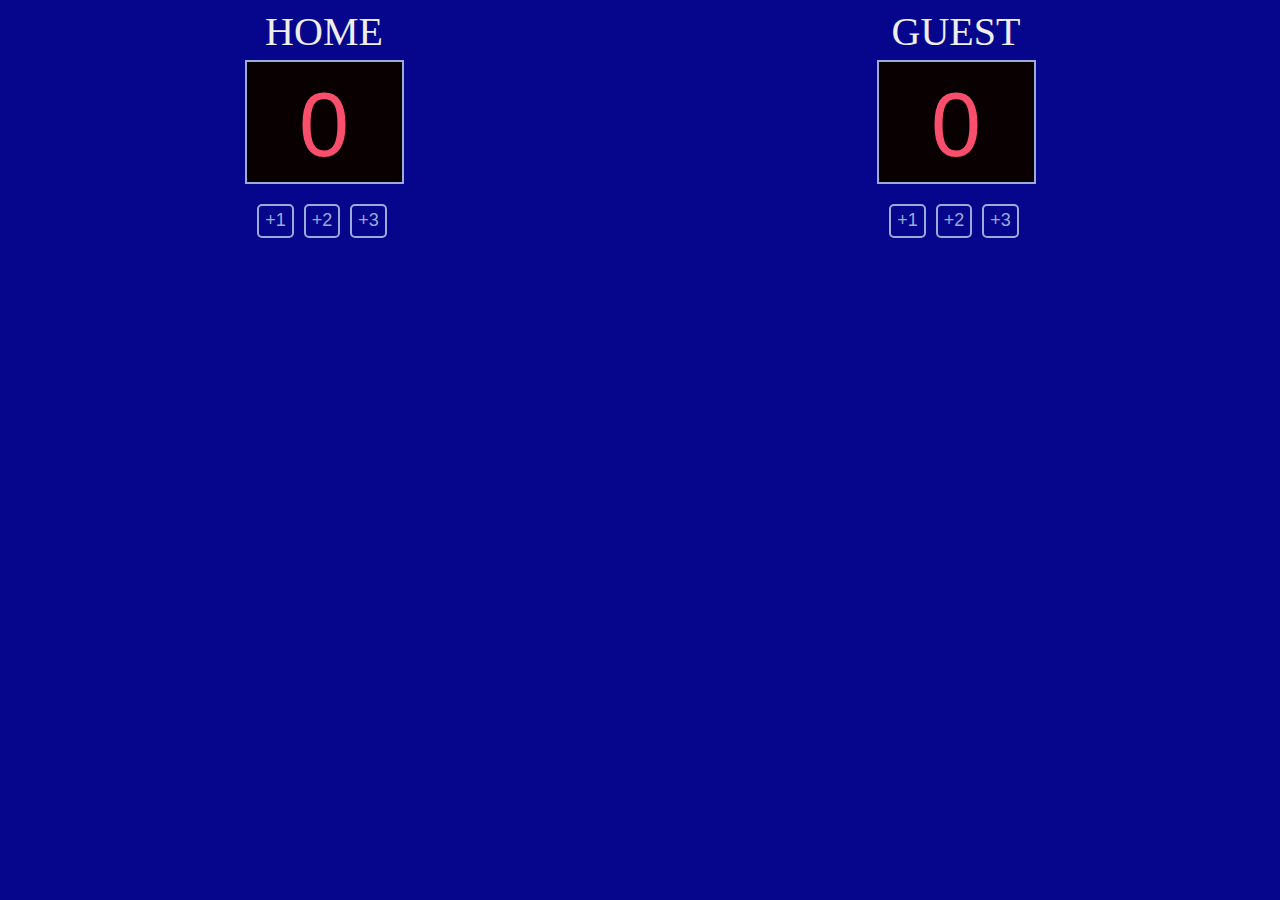
<file: basketball/index.html>
<!DOCTYPE html>
<html lang="en">
<head>
    <meta charset="UTF-8">
    <meta name="viewport" content="width=device-width, initial-scale=1.0">
    <title>BasketBall Scorecard</title>
    <link rel="stylesheet" href="style.css">
    <link href="https://fonts.cdnfonts.com/css/cursed-timer-ulil" rel="stylesheet">
                
</head>
<body>
    <div id="container">
        <div id="h">HOME
            <div class="scr" id="hss">0</div>
            <div class="points">
                <button id="hs1">+1</button>
                <button id="hs2">+2</button>
                <button id="hs3">+3</button>
            </div>
        </div>
        <div >GUEST
            <div class="scr" id="gss">0</div>
            <div class="points">
                <button id="gs1">+1</button>
                <button id="gs2">+2</button>
                <button id="gs3">+3</button>
            </div>
        </div>
    </div>
    <script src="index.js"></script>
</body>
</html>
</file>
<file: basketball/style.css>
body{
font-family: Verdana;
font-weight: 00;
font-style: Bold;
font-size: 40px;
text-align: center;
background-color: rgb(6, 6, 140);

}
#container{
    color: #EEEEEE;
    display: flex;
    flex-direction: row;
    justify-content: space-around;
}

.scr{
width: 155px;
height: 120px;
border: 2px solid #9AABD8;
font-family: 'Cursed Timer ULiL', sans-serif;                                                
font-weight: 400px;
font-style: Regular;
font-size: 90px;
line-height: 126.67px;
letter-spacing: 0%;
text-align: center;
margin:5px;
color: #F94F6D;
background: #080001;
}

.points{
width: 155px;
height: 45px;
border-radius: 5px;
border: none;
text-align: center;
margin-left: 5px;
opacity: 1;
padding-bottom: 25px;

}

button{
width: 45;
background: rgb(6, 6, 140);
height: 45;
border-radius: 5px;
opacity: 1;
border-width: 2px;
font-family: 'Cursed Timer ULiL', sans-serif;
color:#9AABD8;           
font-weight: 400;
font-size: 18px;
line-height: 27.81px;
border: 2px solid  ;
}
</file>
